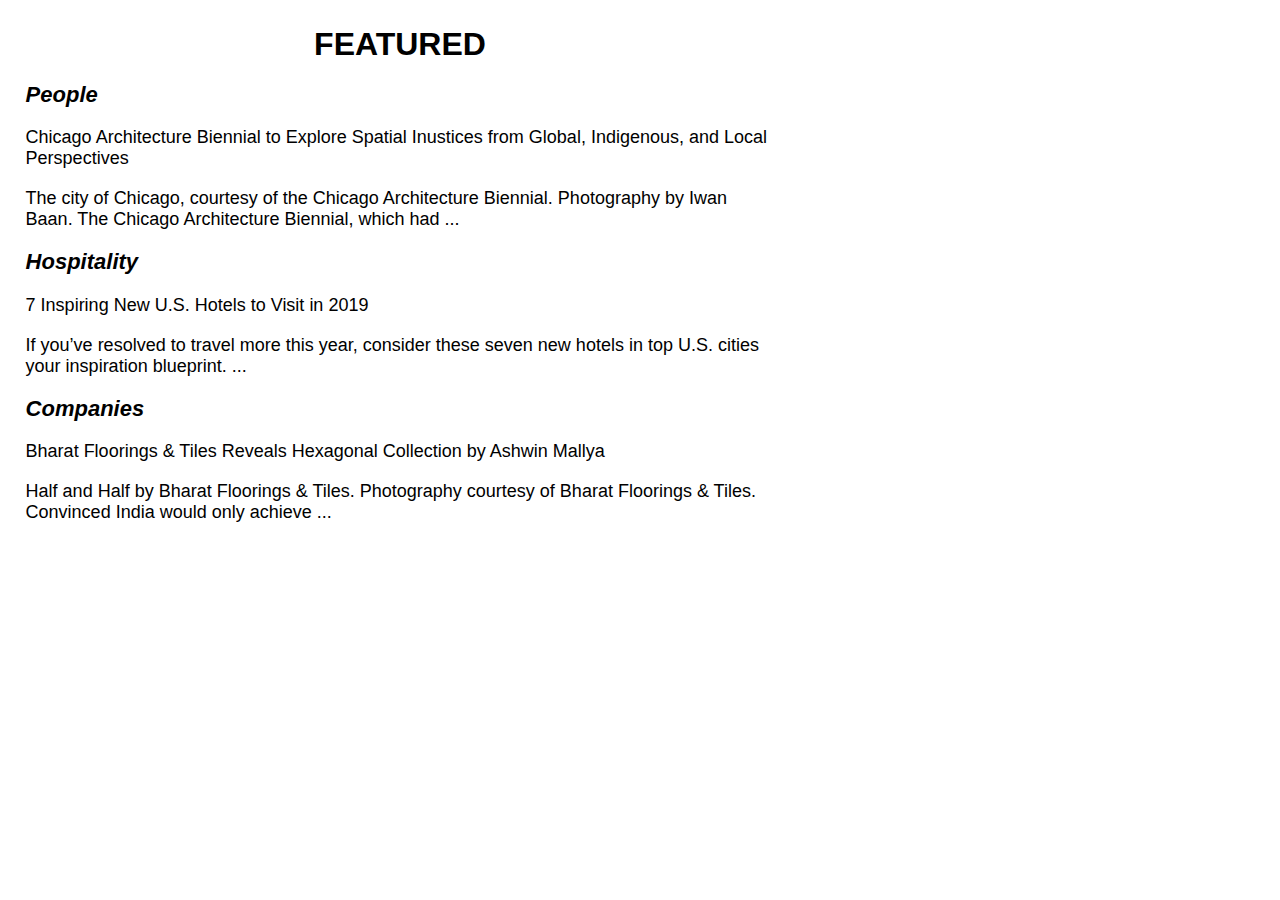
<file: 1/index.html>
<!DOCTYPE html>
<html lang="en">
<head>
    <meta charset="UTF-8">
    <meta name="viewport" content="width=device-width, initial-scale=1.0">
    <meta http-equiv="X-UA-Compatible" content="ie=edge">
    <link rel="stylesheet" href="style.css">
    <title>Font Size Variables</title>
</head>
<body>
    <h1>FEATURED</h1>
    <h3>People</h3>
    <p>Chicago Architecture Biennial to Explore Spatial Inustices from Global, Indigenous, and Local Perspectives</p>
    <p>The city of Chicago, courtesy of the Chicago Architecture Biennial. Photography by Iwan Baan. The Chicago Architecture Biennial, which had ...</p>
    <h3>Hospitality</h3>
    <p>7 Inspiring New U.S. Hotels to Visit in 2019</p>
    <p>If you’ve resolved to travel more this year, consider these seven new hotels in top U.S. cities your inspiration blueprint. ...</p>
    <h3>Companies</h3>
    <p>Bharat Floorings & Tiles Reveals Hexagonal Collection by Ashwin Mallya</p>
    <p>Half and Half by Bharat Floorings & Tiles. Photography courtesy of Bharat Floorings & Tiles. Convinced India would only achieve ...</p>
</body>
</html>
</file>
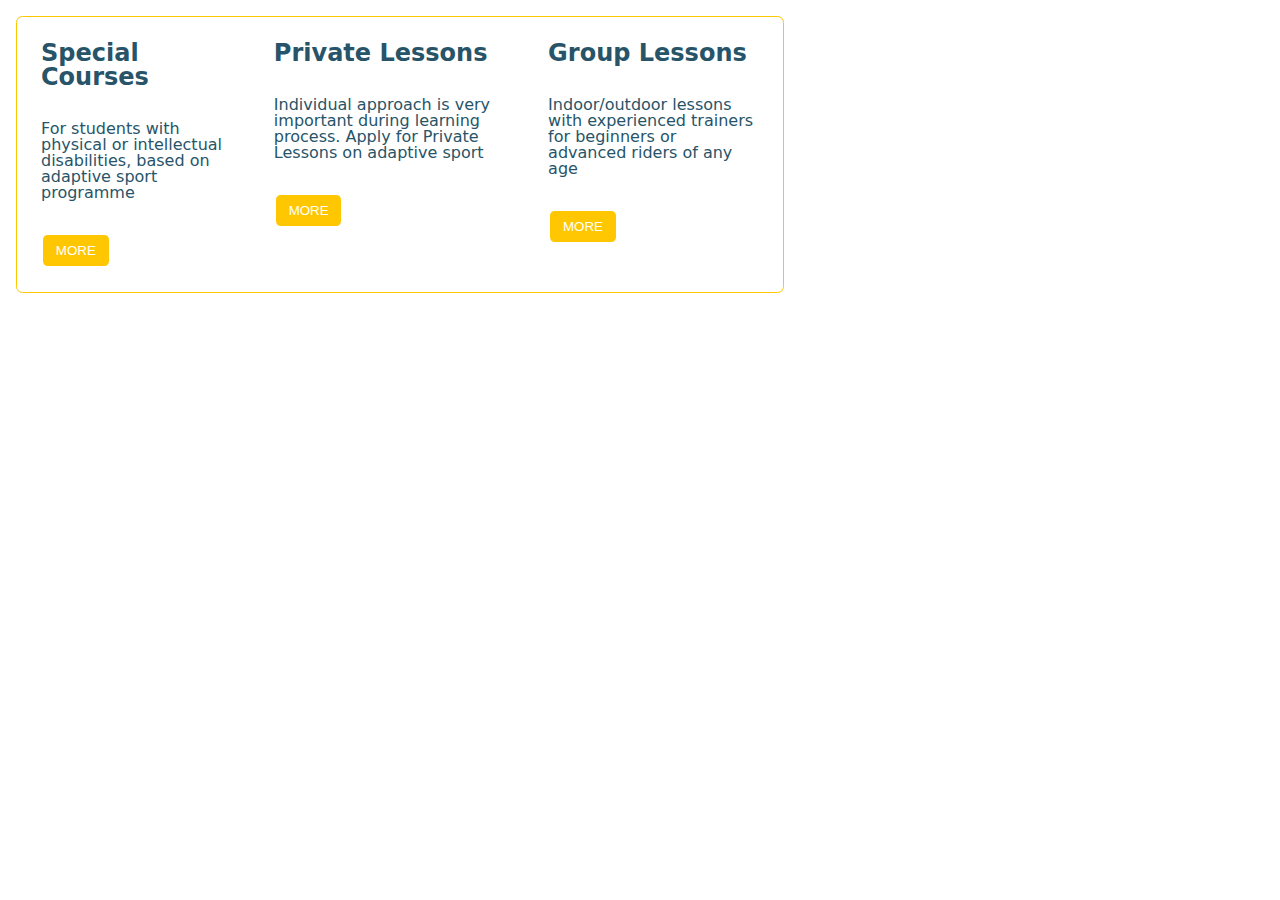
<file: 2/index.html>
<!DOCTYPE html>
<html lang="en">
<head>
    <meta charset="UTF-8">
    <meta name="viewport" content="width=device-width, initial-scale=1.0">
    <meta http-equiv="X-UA-Compatible" content="ie=edge">
    <link rel="stylesheet" href="style.css">
    <title>Color Variables</title>
</head>
<body>
    <section>
        <ul>
            <li>
                <h2>Special Courses</h2>
                <p>For students with physical or intellectual disabilities, based on adaptive sport programme</p>
                <button>MORE</button>
            </li>
            <li>
                <h2>Private Lessons</h2>
                <p>Individual approach is very important during learning process. Apply for Private Lessons on adaptive sport</p>
                <button>MORE</button>
            </li>
            <li>
                <h2>Group Lessons</h2>
                <p>Indoor/outdoor lessons with experienced trainers for beginners or advanced riders of any age</p>
                <button>MORE</button>
            </li>
        </ul>
    </section>
</body>
</html>
</file>
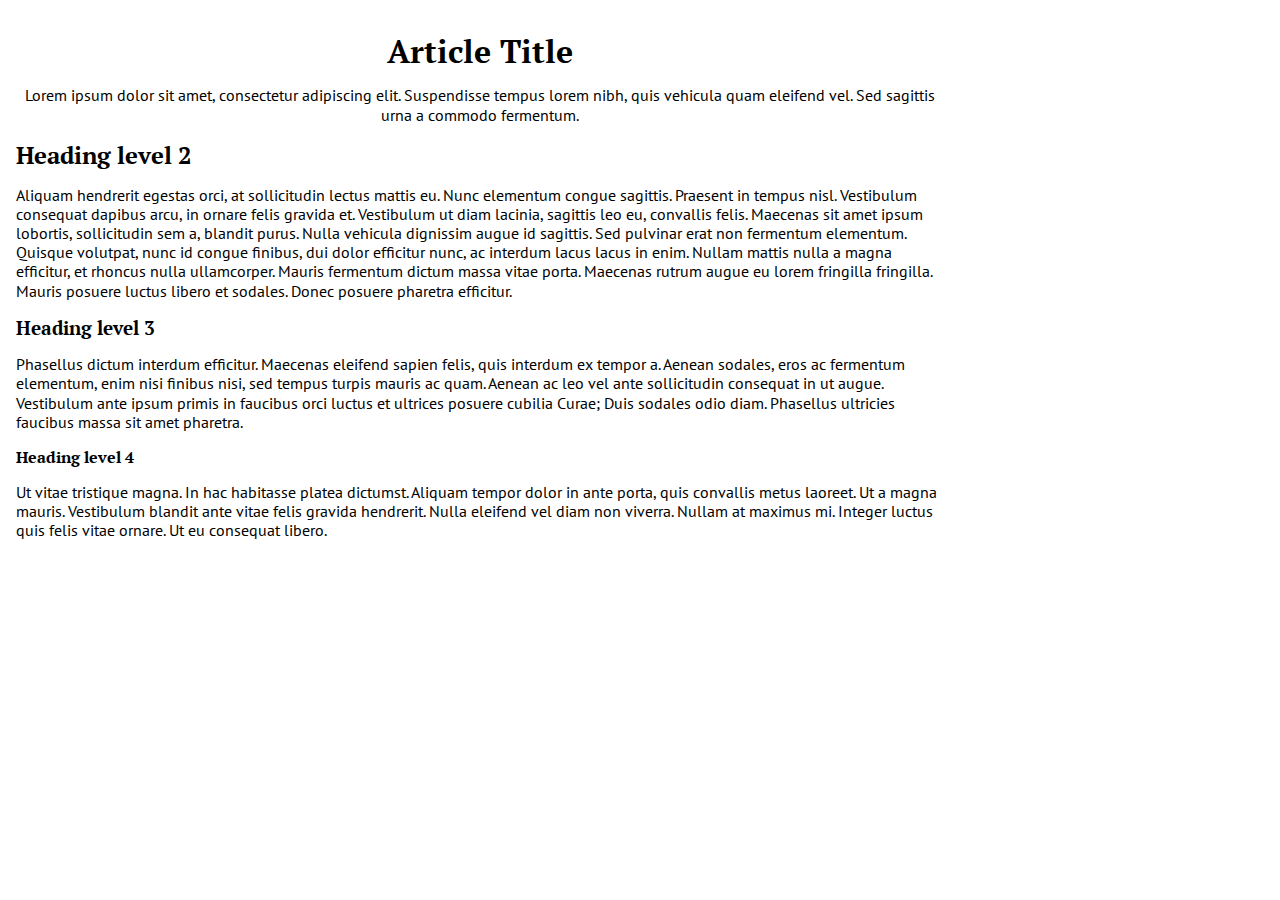
<file: 3/index.html>
<!DOCTYPE html>
<html lang="en">
<head>
    <meta charset="UTF-8">
    <meta name="viewport" content="width=
    , initial-scale=1.0">
    <meta http-equiv="X-UA-Compatible" content="ie=edge">
    <link rel="stylesheet" href="style.css">
    <link href="https://fonts.googleapis.com/css?family=PT+Sans:700|PT+Serif:700&display=swap" rel="stylesheet">
    <title>Font Family Variables</title>
</head>
<body>
    <article>
        <header>
            <h1>Article Title</h1>
            <p>Lorem ipsum dolor sit amet, consectetur adipiscing elit. Suspendisse tempus lorem nibh, quis vehicula quam eleifend vel. Sed sagittis urna a commodo fermentum.</p>
        </header>
        <section>
            <h2>Heading level 2</h2>
            <p>Aliquam hendrerit egestas orci, at sollicitudin lectus mattis eu. Nunc elementum congue sagittis. Praesent in tempus nisl. Vestibulum consequat dapibus arcu, in ornare felis gravida et. Vestibulum ut diam lacinia, sagittis leo eu, convallis felis. Maecenas sit amet ipsum lobortis, sollicitudin sem a, blandit purus. Nulla vehicula dignissim augue id sagittis. Sed pulvinar erat non fermentum elementum. Quisque volutpat, nunc id congue finibus, dui dolor efficitur nunc, ac interdum lacus lacus in enim. Nullam mattis nulla a magna efficitur, et rhoncus nulla ullamcorper. Mauris fermentum dictum massa vitae porta. Maecenas rutrum augue eu lorem fringilla fringilla. Mauris posuere luctus libero et sodales. Donec posuere pharetra efficitur.</p>
            <h3>Heading level 3</h3>
            <p>Phasellus dictum interdum efficitur. Maecenas eleifend sapien felis, quis interdum ex tempor a. Aenean sodales, eros ac fermentum elementum, enim nisi finibus nisi, sed tempus turpis mauris ac quam. Aenean ac leo vel ante sollicitudin consequat in ut augue. Vestibulum ante ipsum primis in faucibus orci luctus et ultrices posuere cubilia Curae; Duis sodales odio diam. Phasellus ultricies faucibus massa sit amet pharetra.</p>
            <h4>Heading level 4</h4>
            <p>Ut vitae tristique magna. In hac habitasse platea dictumst. Aliquam tempor dolor in ante porta, quis convallis metus laoreet. Ut a magna mauris. Vestibulum blandit ante vitae felis gravida hendrerit. Nulla eleifend vel diam non viverra. Nullam at maximus mi. Integer luctus quis felis vitae ornare. Ut eu consequat libero.</p>
        </section>
    </article>
</body>
</html>
</file>
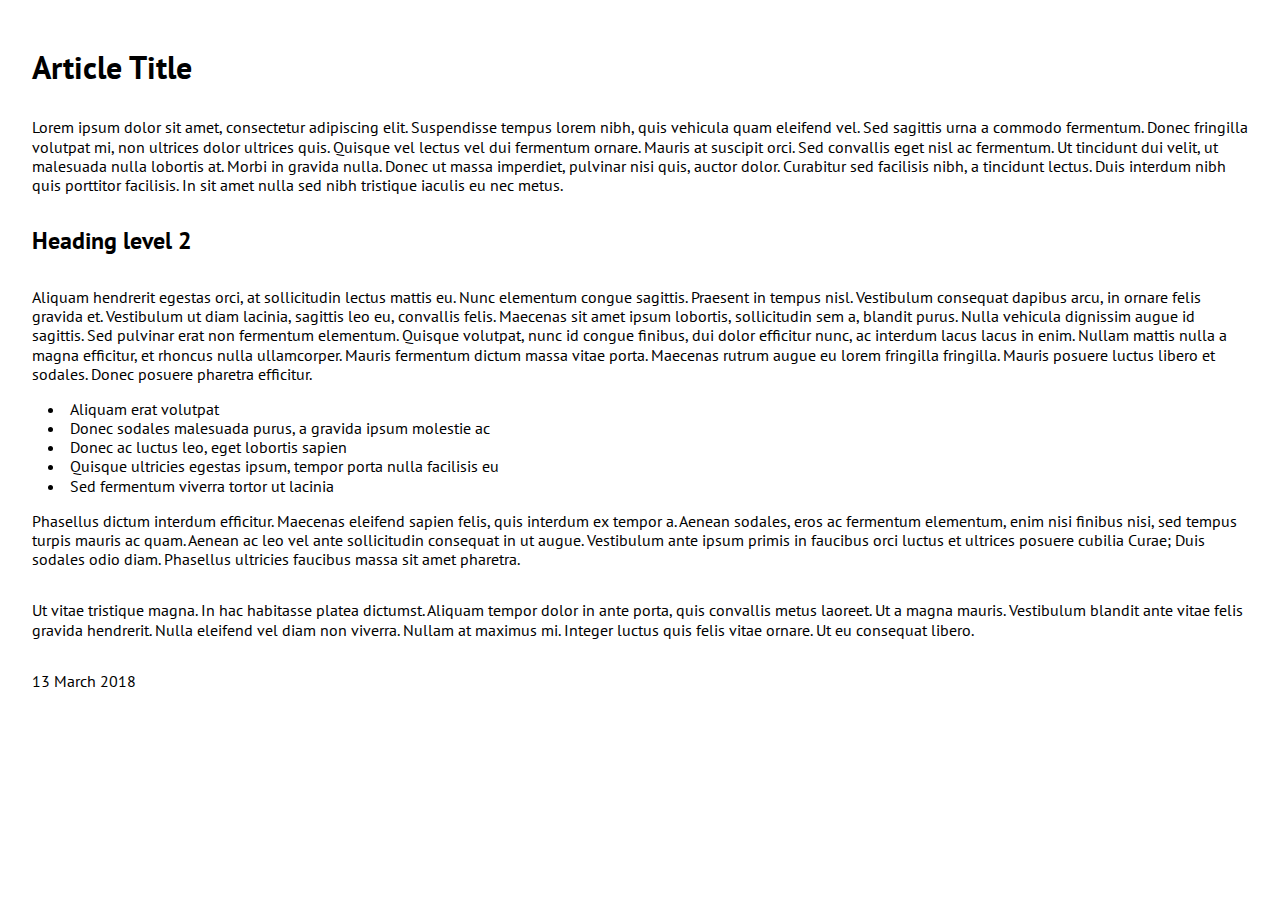
<file: 4/index.html>
<!DOCTYPE html>
<html lang="en">
<head>
    <meta charset="UTF-8">
    <meta name="viewport" content="width=device-width, initial-scale=1.0">
    <meta http-equiv="X-UA-Compatible" content="ie=edge">
    <link rel="stylesheet" href="style.css">
    <link href="https://fonts.googleapis.com/css?family=PT+Sans:700|PT+Serif:700&display=swap" rel="stylesheet">
    <title>Typography with CSS Variables</title>
</head>
<body>
    <article>
        <header>
            <h1>Article Title</h1>
            <p>Lorem ipsum dolor sit amet, consectetur adipiscing elit. Suspendisse tempus lorem nibh, quis vehicula quam eleifend vel. Sed sagittis urna a commodo fermentum. Donec fringilla volutpat mi, non ultrices dolor ultrices quis. Quisque vel lectus vel dui fermentum ornare. Mauris at suscipit orci. Sed convallis eget nisl ac fermentum. Ut tincidunt dui velit, ut malesuada nulla lobortis at. Morbi in gravida nulla. Donec ut massa imperdiet, pulvinar nisi quis, auctor dolor. Curabitur sed facilisis nibh, a tincidunt lectus. Duis interdum nibh quis porttitor facilisis. In sit amet nulla sed nibh tristique iaculis eu nec metus.</p>
        </header>

        <section>
            <h2>Heading level 2</h2>
            <p>Aliquam hendrerit egestas orci, at sollicitudin lectus mattis eu. Nunc elementum congue sagittis. Praesent in tempus nisl. Vestibulum consequat dapibus arcu, in ornare felis gravida et. Vestibulum ut diam lacinia, sagittis leo eu, convallis felis. Maecenas sit amet ipsum lobortis, sollicitudin sem a, blandit purus. Nulla vehicula dignissim augue id sagittis. Sed pulvinar erat non fermentum elementum. Quisque volutpat, nunc id congue finibus, dui dolor efficitur nunc, ac interdum lacus lacus in enim. Nullam mattis nulla a magna efficitur, et rhoncus nulla ullamcorper. Mauris fermentum dictum massa vitae porta. Maecenas rutrum augue eu lorem fringilla fringilla. Mauris posuere luctus libero et sodales. Donec posuere pharetra efficitur.</p>
            <ul>
                <li>Aliquam erat volutpat</li>
                <li>Donec sodales malesuada purus, a gravida ipsum molestie ac</li>
                <li>Donec ac luctus leo, eget lobortis sapien</li>
                <li>Quisque ultricies egestas ipsum, tempor porta nulla facilisis eu</li>
                <li>Sed fermentum viverra tortor ut lacinia</li>
            </ul>
            <p>Phasellus dictum interdum efficitur. Maecenas eleifend sapien felis, quis interdum ex tempor a. Aenean sodales, eros ac fermentum elementum, enim nisi finibus nisi, sed tempus turpis mauris ac quam. Aenean ac leo vel ante sollicitudin consequat in ut augue. Vestibulum ante ipsum primis in faucibus orci luctus et ultrices posuere cubilia Curae; Duis sodales odio diam. Phasellus ultricies faucibus massa sit amet pharetra.</p>
            <p>Ut vitae tristique magna. In hac habitasse platea dictumst. Aliquam tempor dolor in ante porta, quis convallis metus laoreet. Ut a magna mauris. Vestibulum blandit ante vitae felis gravida hendrerit. Nulla eleifend vel diam non viverra. Nullam at maximus mi. Integer luctus quis felis vitae ornare. Ut eu consequat libero.</p>
            <p>13 March 2018</p>
        </section>
    </article>
</body>
</html>
</file>
<file: 1/style.css>
@import url('layout.css');

@import url('variables.css');
</file>
<file: 2/style.css>
@import url('layout.css');

@import url('variables.css');
</file>
<file: 3/style.css>
@import url('layout.css');

@import url('variables.css');
</file>
<file: 4/style.css>
@import url('variables.css');

@import url('typography.css');

@import url('reset.css');
</file>
